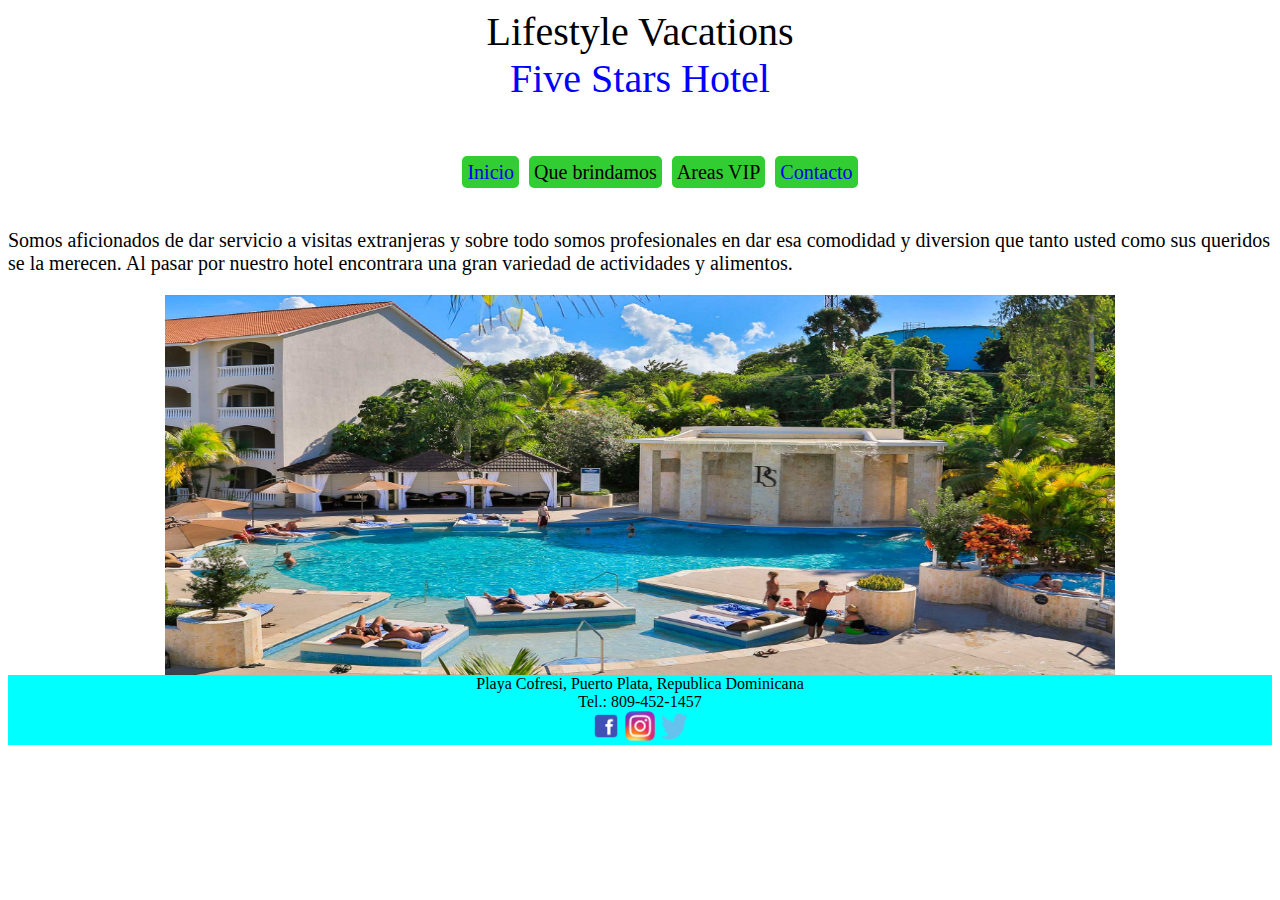
<file: index.html>
<!DOCTYPE html>
<!--
To change this license header, choose License Headers in Project Properties.
To change this template file, choose Tools | Templates
and open the template in the editor.
-->
<html>
    <head>
	<title>Lifestyle Vacations</title>
	<meta charset="UTF-8">
	<meta name="viewport" content="width=device-width, initial-scale=1.0">
	<link href="css/estilos.css" rel="stylesheet" type="text/css"/>
    </head>
    <body>
	<div id='cabecera'>
	    Lifestyle Vacations<br/>
	    <span>Five Stars Hotel</span>
	    
	    <div id='menu'>
                <ul>
                <li><a href='index.html'>Inicio</a></li>
                <li>Que brindamos</li>
                <li>Areas VIP</li>
                <li><a href='formulario.html/'>Contacto</a></li>
                </ul>
	
	    </div>
	
	</div>
	
	<div id='cuerpo'>
	    <p>
		Somos aficionados de dar servicio a visitas extranjeras y sobre
	        todo somos profesionales en dar esa comodidad y diversion que 
		tanto usted como sus queridos se la merecen. Al pasar por 
		nuestro hotel encontrara una gran variedad de actividades y 
		alimentos.
	    </p>
	    
	    <img src="imagenes/img1.jpg"/>
	    
	</div>
	
	<div id='pie'>
	    
	   Playa Cofresi, Puerto Plata, Republica Dominicana<br/>
	   Tel.: 809-452-1457<br/>
	   <img src="imagenes/fb.png"/>
	   <img src="imagenes/ig.png"/>
	   <img src="imagenes/twt.png"/>
	</div>
    </body>
</html>
</file>
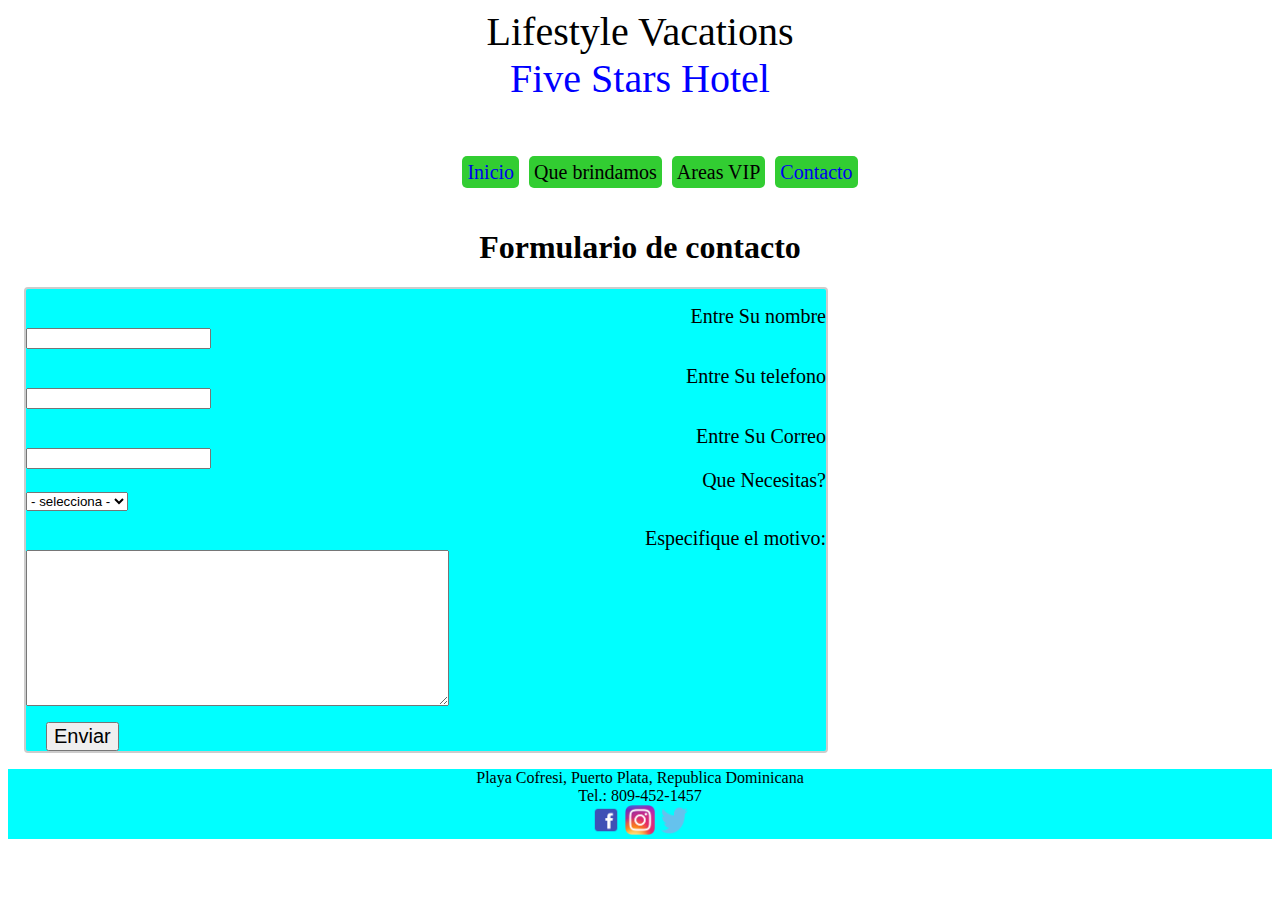
<file: formulario.html>
<!DOCTYPE html>
<!--
To change this license header, choose License Headers in Project Properties.
To change this template file, choose Tools | Templates
and open the template in the editor.
-->
<html>
    <head>
	<title>Lifestyle Vacations</title>
	<meta charset="UTF-8">
	<meta name="viewport" content="width=device-width, initial-scale=1.0">
	<link href="css/estilos.css" rel="stylesheet" type="text/css"/>
    </head>
    <body>
	 
	<div>
	    
	
	 <div id='cabecera'>
	    Lifestyle Vacations<br/>
	    <span>Five Stars Hotel</span>
	    
	    <div id='menu'>
                <ul>
                <li><a href='index.html'>Inicio</a></li>
                <li>Que brindamos</li>
                <li>Areas VIP</li>
                <li><a href='formulario.html/'>Contacto</a></li>
                </ul>
	
	    </div>
	
	 </div>
        
	
          
            <h1>Formulario de contacto</h1>
            <form>
                <div>
                <label for='nombre'>Entre Su nombre</label>
                <input type='text' id='nombre'/>
                </div>
                
                <div>
                <label for='Telefono'>Entre Su telefono</label>
                <input type='text' id='telefono'/>
                </div>
                
                <div>
                  
                <label for='correo'>Entre Su Correo</label>
                <input type='text' id='Correo'/>
                </div>
                 
		<label for="so">Que Necesitas?</label> <br/>
                <select id="so" name="so">
                 <option value="" selected="selected">- selecciona -</option>
                 <option value="spa">Spa</option>
                 <option value="acampar">Acampar</option>
                 <option value="relajarme">Relajarme</option>
                 <option value="otro">Otro</option>
                </select>

                    <div>    
                <label for='motivo'>Especifique el motivo:</label>
                <textarea id='asunto' cols='50' rows='10'></textarea>
                    </div>
		
                <div>
                <button type='submit'> Enviar</button>
                </div>
                
	    </form>
                <div id='pie'>
	          Playa Cofresi, Puerto Plata, Republica Dominicana<br/>
	          Tel.: 809-452-1457<br/>
	         <img src="imagenes/fb.png"/>
	         <img src="imagenes/ig.png"/>
	         <img src="imagenes/twt.png"/>
	        </div>
        </div>  
    </body>
</html>
</file>
<file: css/estilos.css>
/*
To change this license header, choose License Headers in Project Properties.
To change this template file, choose Tools | Templates
and open the template in the editor.
*/
/* 
    Created on : Jul 21, 2017, 6:42:26 PM
    Author     : 00140031
*/

#cabecera {
    font-family: Backersville Old Face;
    font-size: 40px;
    text-align: center;
}
a:link a:visited{
    font-size: 20px;
    background: aquamarine;
    
}
#menu ul li{
    list-style-type: none;
    display: inline;
    font-size: 20px;
    background: limegreen;
    padding: 5px;
    border-radius: 5px;
}
#cabecera span{
    
    color: blue;
}
#cuerpo img{
    width: 950px;
    height: 380px;
    display: block;
    margin: auto;
}

#cuerpo p{
    font-family: Lucida;
    font-size: 20px;
   
}
#pie {
    background: aqua;
    text-align: center;
}
#pie img{
    width: 30px;
    height: 30px;
}

a:link, a:visited{
    font-size: 20px;
    background: limegreen;
    text-decoration: none;
}
a:hover{
    background: black;
    color:red;
    font-size: 30px;
}
#menu ul li:hover{
    background: crimson;
    color: black;
}


form{
    
    margin: 1em;
    width: 800px;
    background: cyan;
    border: 2px solid #CCC;
    border-radius: 4px;
    
}

form div{
    
    margin-top: 1em;
}

label{
    
    display: inline-block;
    width: 800px;
    text-align: right;
    font-size: 20px;
}

input textarea{
    width: 400px;
    font: 1em sans-serif;
    
}
input:focus textarea:focus {

    border: 2px solid #000;
    background: #F3F3F3;
}

textarea{
    vertical-align: middle;
    
    
}
button{
    margin-left: 1em;
    font-size: 20px;
}
h1{
    text-align: center;
}
</file>
